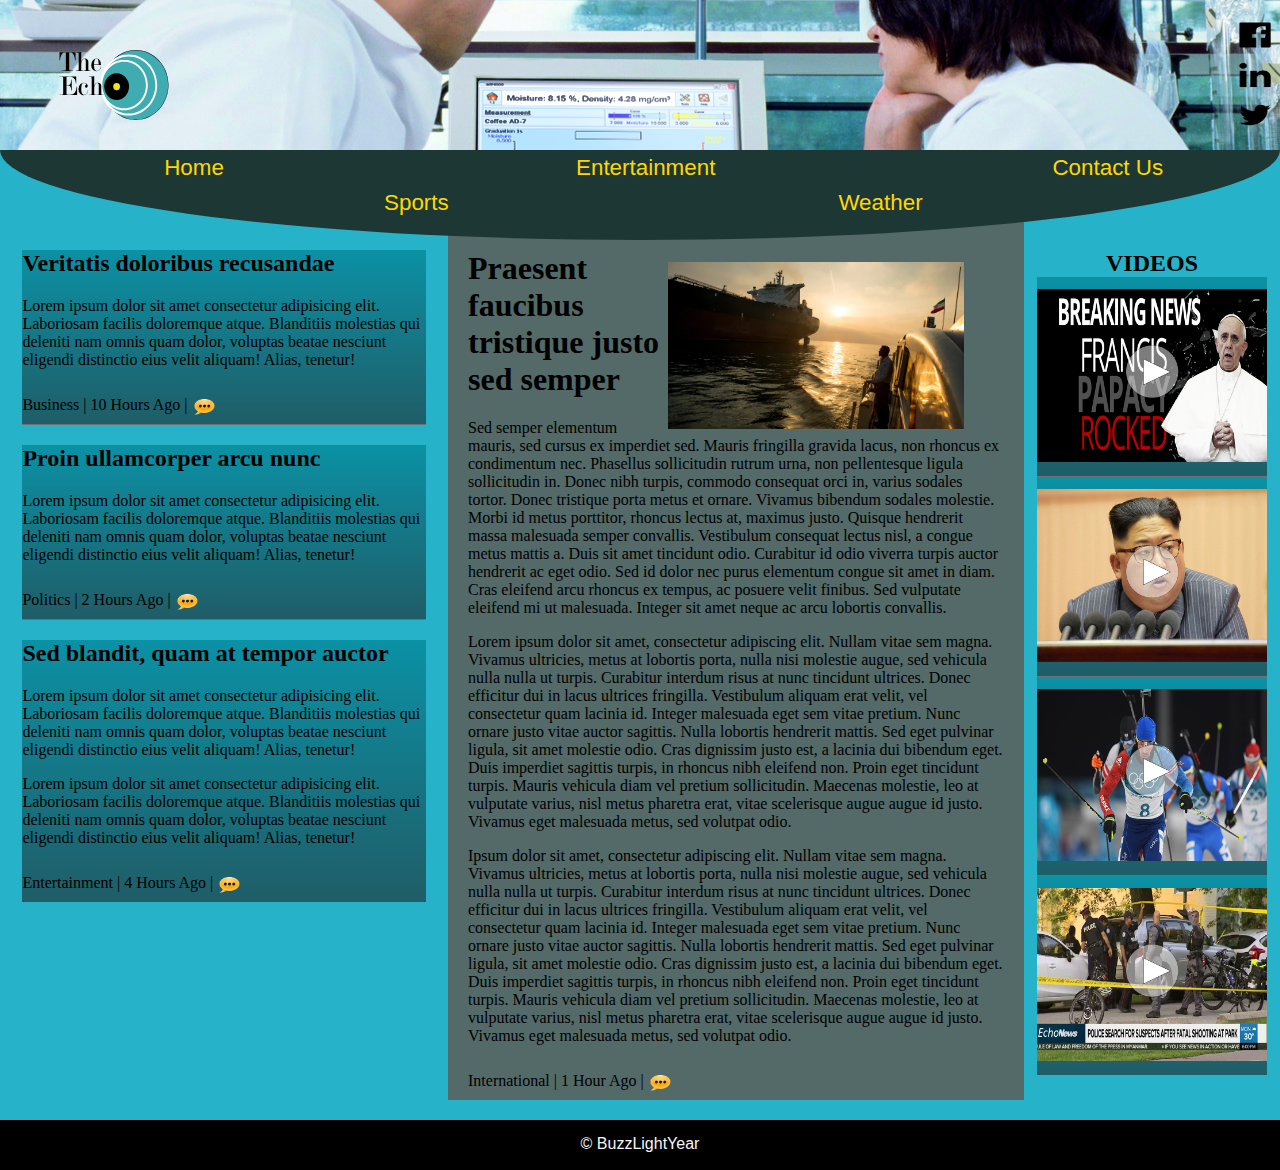
<file: index.html>
<!DOCTYPE html>
<html lang="en">
<head>
  <title>Project</title>
  <meta charset="UTF-8">
  <meta name="viewport" content="width=device-width, initial-scale=1.0">
  <meta http-equiv="X-UA-Compatible" content="ie=edge">
  <link rel="stylesheet" type="text/css" href="css/site.css">
  <link rel="stylesheet" href="https://use.fontawesome.com/releases/v5.4.1/css/all.css" integrity="sha384-5sAR7xN1Nv6T6+dT2mhtzEpVJvfS3NScPQTrOxhwjIuvcA67KV2R5Jz6kr4abQsz" crossorigin="anonymous">
  <script src="js/site.js"></script>

  <script src="https://ajax.googleapis.com/ajax/libs/jquery/2.1.1/jquery.min.js"></script>
</head>
<body>
  <header>
    <a href="">
      <div id="hammenu">
        <i class="fas fa-bars"></i>
        <div id="drpdwn">
          <a href="index.html">Home</a>
          <a href="sports.html">Sports</a>
          <a href="enter.html">Entertainment</a>
          <a href="weather.html">Weather</a>
          <a href="contact.html">Contact Us</a>
        </div>
      </div>
    </a>
    <img src="assets/mockup-bkgrd img.png" alt="bam">
    <a href="index.html"><img id="logo" src="assets/SVG/logosvg.svg" alt="bam" title="home"></a>
    <div id="social"> 
      <a href="" title="facebook"><img class="social" src="assets/facebook-256-black.png" alt="bam"></a>
      <a href="" title="linkedIn"><img class="social" src="assets/linkedin-256-black.png" alt="bam"></a>
      <a href="" title="twitter"><img class="social" src="assets/twitter-256-black.png" alt="bam"></a>
    </div>
  </header>
  <nav>
    <a class="navlinks" href="index.html">Home</a>
    <a class="navlinks" href="sports.html">Sports</a>
    <a class="navlinks" href="enter.html">Entertainment</a>
    <a class="navlinks" href="weather.html">Weather</a>
    <a class="navlinks" href="contact.html">Contact Us</a>
  </nav>
  <main id="main">
    <div id="otherNews">
      <div id="news1" class="otherNews">
        <h2>Veritatis doloribus recusandae</h2>
        <p>
          Lorem ipsum dolor sit amet consectetur adipisicing 
          elit. Laboriosam facilis doloremque atque. Blanditiis 
          molestias qui deleniti nam omnis quam dolor, voluptas 
          beatae nesciunt eligendi distinctio eius velit aliquam! 
          Alias, tenetur!
        </p>
        <span>Business | 10 Hours Ago |</span> 
          <a href=""><img class="comments" src="assets/if_talk_46906.png" alt="boom" title="comment"></a>
      </div>
      <div id="news2" class="otherNews">
        <h2>Proin ullamcorper arcu nunc</h2>
        <p>
          Lorem ipsum dolor sit amet consectetur adipisicing 
          elit. Laboriosam facilis doloremque atque. Blanditiis 
          molestias qui deleniti nam omnis quam dolor, voluptas 
          beatae nesciunt eligendi distinctio eius velit aliquam! 
          Alias, tenetur!
        </p>
            <span>Politics | 2 Hours Ago |</span> 
            <a href=""><img class="comments" src="assets/if_talk_46906.png" alt="boom" title="comment"></a>
      </div>
      <div id="news3" class="otherNews">
        <h2>Sed blandit, quam at tempor auctor</h2>
        <p>
          Lorem ipsum dolor sit amet consectetur adipisicing 
          elit. Laboriosam facilis doloremque atque. Blanditiis 
          molestias qui deleniti nam omnis quam dolor, voluptas 
          beatae nesciunt eligendi distinctio eius velit aliquam! 
          Alias, tenetur!
        </p>
        <p>
          Lorem ipsum dolor sit amet consectetur adipisicing 
          elit. Laboriosam facilis doloremque atque. Blanditiis 
          molestias qui deleniti nam omnis quam dolor, voluptas 
          beatae nesciunt eligendi distinctio eius velit aliquam! 
          Alias, tenetur!
        </p>
        <span>Entertainment | 4 Hours Ago |</span> 
        <a href=""><img class="comments" src="assets/if_talk_46906.png" alt="boom" title="comment"></a>
      </div>
    </div>
    <div id="headlineNews">
      <a id="hdlink" href="headline.html">
        <div id="hdlinediv">
          <figure>
            <img src="assets/headline_img.jpg" alt="boom">
          </figure>
          <h1>Praesent faucibus tristique justo sed semper</h1>
          <p>
            Sed semper elementum mauris, sed cursus ex 
            imperdiet sed. Mauris fringilla gravida lacus, 
            non rhoncus ex condimentum nec. Phasellus 
            sollicitudin rutrum urna, non pellentesque ligula 
            sollicitudin in. Donec nibh turpis, commodo 
            consequat orci in, varius sodales tortor. Donec 
            tristique porta metus et ornare. Vivamus bibendum 
            sodales molestie. Morbi id metus porttitor, 
            rhoncus lectus at, maximus justo. Quisque 
            hendrerit massa malesuada semper convallis. 
            Vestibulum consequat lectus nisl, a congue metus 
            mattis a. Duis sit amet tincidunt odio. Curabitur 
            id odio viverra turpis auctor hendrerit ac eget 
            odio. Sed id dolor nec purus elementum congue sit 
            amet in diam. Cras eleifend arcu rhoncus ex tempus, 
            ac posuere velit finibus. Sed vulputate eleifend 
            mi ut malesuada. Integer sit amet neque ac arcu 
            lobortis convallis.
          </p>
          <p>
            Lorem ipsum dolor sit amet, consectetur 
            adipiscing elit. Nullam vitae sem magna. 
            Vivamus ultricies, metus at lobortis porta, 
            nulla nisi molestie augue, sed vehicula nulla 
            nulla ut turpis. Curabitur interdum risus at nunc 
            tincidunt ultrices. Donec efficitur dui in lacus 
            ultrices fringilla. Vestibulum aliquam erat velit, 
            vel consectetur quam lacinia id. Integer malesuada 
            eget sem vitae pretium. Nunc ornare justo vitae 
            auctor sagittis. Nulla lobortis hendrerit mattis. 
            Sed eget pulvinar ligula, sit amet molestie odio. 
            Cras dignissim justo est, a lacinia dui bibendum 
            eget. Duis imperdiet sagittis turpis, in rhoncus 
            nibh eleifend non. Proin eget tincidunt turpis. 
            Mauris vehicula diam vel pretium sollicitudin. 
            Maecenas molestie, leo at vulputate varius, nisl 
            metus pharetra erat, vitae scelerisque augue 
            augue id justo. Vivamus eget malesuada metus, 
            sed volutpat odio.
          </p>
          <p>
            Ipsum dolor sit amet, consectetur 
            adipiscing elit. Nullam vitae sem magna. 
            Vivamus ultricies, metus at lobortis porta, 
            nulla nisi molestie augue, sed vehicula nulla 
            nulla ut turpis. Curabitur interdum risus at nunc 
            tincidunt ultrices. Donec efficitur dui in lacus 
            ultrices fringilla. Vestibulum aliquam erat velit, 
            vel consectetur quam lacinia id. Integer malesuada 
            eget sem vitae pretium. Nunc ornare justo vitae 
            auctor sagittis. Nulla lobortis hendrerit mattis. 
            Sed eget pulvinar ligula, sit amet molestie odio. 
            Cras dignissim justo est, a lacinia dui bibendum 
            eget. Duis imperdiet sagittis turpis, in rhoncus 
            nibh eleifend non. Proin eget tincidunt turpis. 
            Mauris vehicula diam vel pretium sollicitudin. 
            Maecenas molestie, leo at vulputate varius, nisl 
            metus pharetra erat, vitae scelerisque augue 
            augue id justo. Vivamus eget malesuada metus, 
            sed volutpat odio.
            </p>
          <span>International | 1 Hour Ago |</span> 
              <a href=""><img class="comments" src="assets/if_talk_46906.png" alt="boom" title="comment"></a>
        </div>
      </a>
    </div>
    <div id="videos">
      <h2>VIDEOS</h2>
      <a href="">
        <div id="vid1" class="otherNews">
          <img src="assets/vid1.png" alt="boom">
        </div>
      </a>
      <a href="">
        <div id="vid2" class="otherNews">
          <img src="assets/vid2.png" alt="boom">
        </div>
      </a>
      <a href="">
        <div id="vid3" class="otherNews">
          <img src="assets/vid3.png" alt="boom">
        </div>
      </a>
      <a href="https://toronto.citynews.ca/video/2018/09/03/fatal-park-shooting-highlights-torontos-ongoing-gun-problem/">
        <div id="vid4" class="otherNews">
          <img src="assets/vid4.png" alt="boom">
        </div>
      </a>
    </div>
  </main>
  <footer id="footer">&copy; BuzzLightYear</footer>
</body>
</html>
</file>
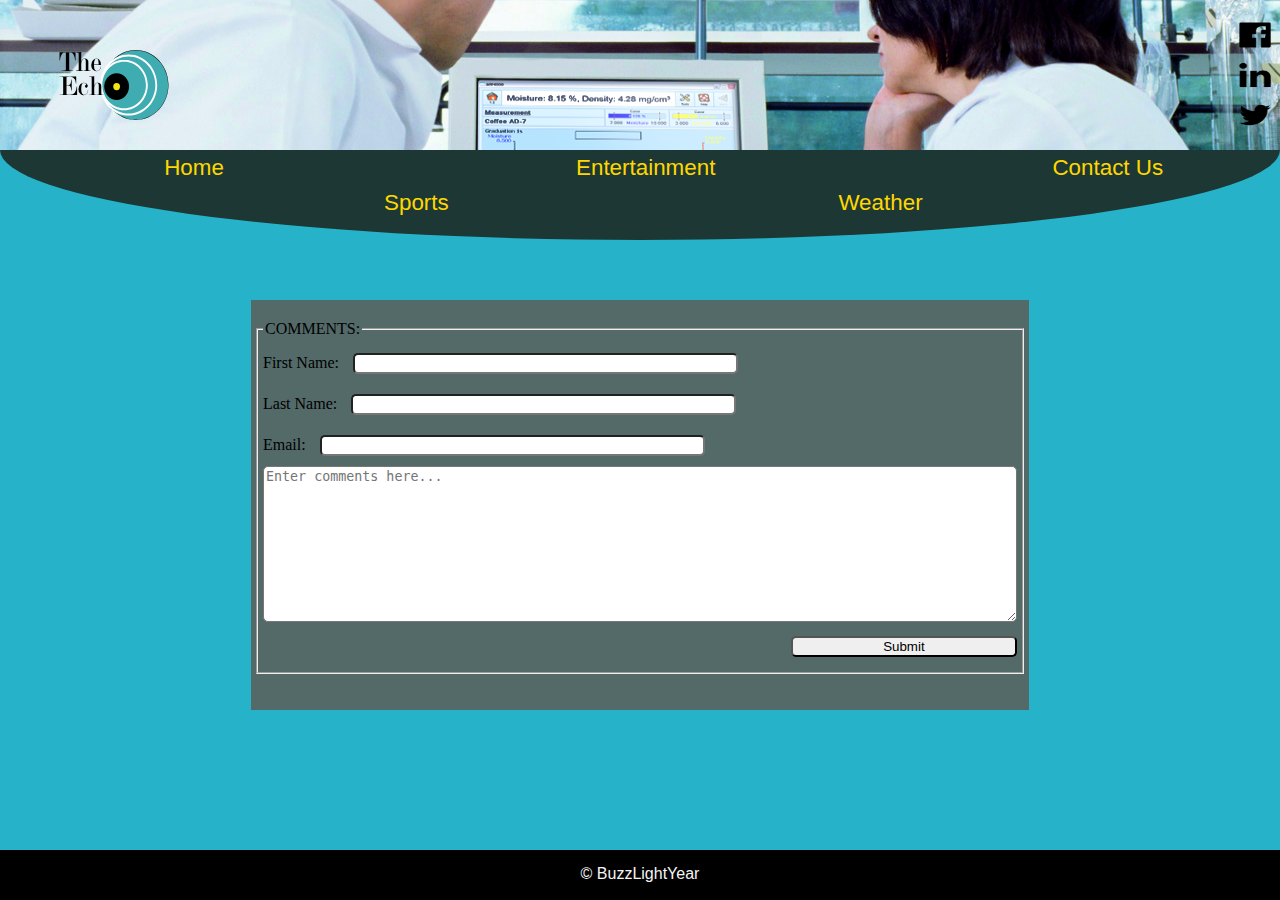
<file: contact.html>
<!DOCTYPE html>
<html lang="en">
<head>
  <meta charset="UTF-8">
  <meta name="viewport" content="width=device-width, initial-scale=1.0">
  <meta http-equiv="X-UA-Compatible" content="ie=edge">
  <link rel="stylesheet" type="text/css" href="css/site.css">
  <script src="js/site.js"></script>
  <link rel="stylesheet" href="https://use.fontawesome.com/releases/v5.4.1/css/all.css" integrity="sha384-5sAR7xN1Nv6T6+dT2mhtzEpVJvfS3NScPQTrOxhwjIuvcA67KV2R5Jz6kr4abQsz" crossorigin="anonymous">
  <script src="https://ajax.googleapis.com/ajax/libs/jquery/2.1.1/jquery.min.js"></script>
  <title>Contact Us</title>
</head>
<body>
  <header>
    <a href="">
      <div id="hammenu">
        <i class="fas fa-bars"></i>
        <div id="drpdwn">
          <a href="index.html">Home</a>
          <a href="sports.html">Sports</a>
          <a href="enter.html">Entertainment</a>
          <a href="weather.html">Weather</a>
          <a href="contact.html">Contact Us</a>
        </div>
      </div>
    </a>
    <img src="assets/mockup-bkgrd img.png" alt="bam">
    <a href="index.html"><img id="logo" src="assets/SVG/logosvg.svg" alt="bam" title="home"></a>
    <div id="social"> 
      <a href=""><img class="social" src="assets/facebook-256-black.png" alt="bam"></a>
      <a href=""><img class="social" src="assets/linkedin-256-black.png" alt="bam"></a>
      <a href=""><img class="social" src="assets/twitter-256-black.png" alt="bam"></a>
    </div>
  </header>
  <nav>
      <a class="navlinks" href="index.html">Home</a>
      <a class="navlinks" href="sports.html">Sports</a>
      <a class="navlinks" href="enter.html">Entertainment</a>
      <a class="navlinks" href="weather.html">Weather</a>
      <a class="navlinks" href="contact.html">Contact Us</a>
  </nav>
  <main id="main">
    <div id="formdiv">
      <fieldset>
        <legend>COMMENTS:</legend>
        <form>
            <label for="fname">First Name:</label>
            <input type="text" name="fname" id="fname"><br>
            <label for="lname">Last Name:</label>
            <input type="text" name="lname" id="lname"><br>
            <label for="email">Email:</label>
            <input type="email" name="email" id="email"><br>
            <textarea name="comment" id="comment" rows="10" placeholder="Enter comments here..."></textarea>
            <input id="button" type="button" value="Submit">
        </form>
      </fieldset>
    </div>
  </main>
  <footer id="footer">&copy; BuzzLightYear</footer>
</body>
</html>
</file>
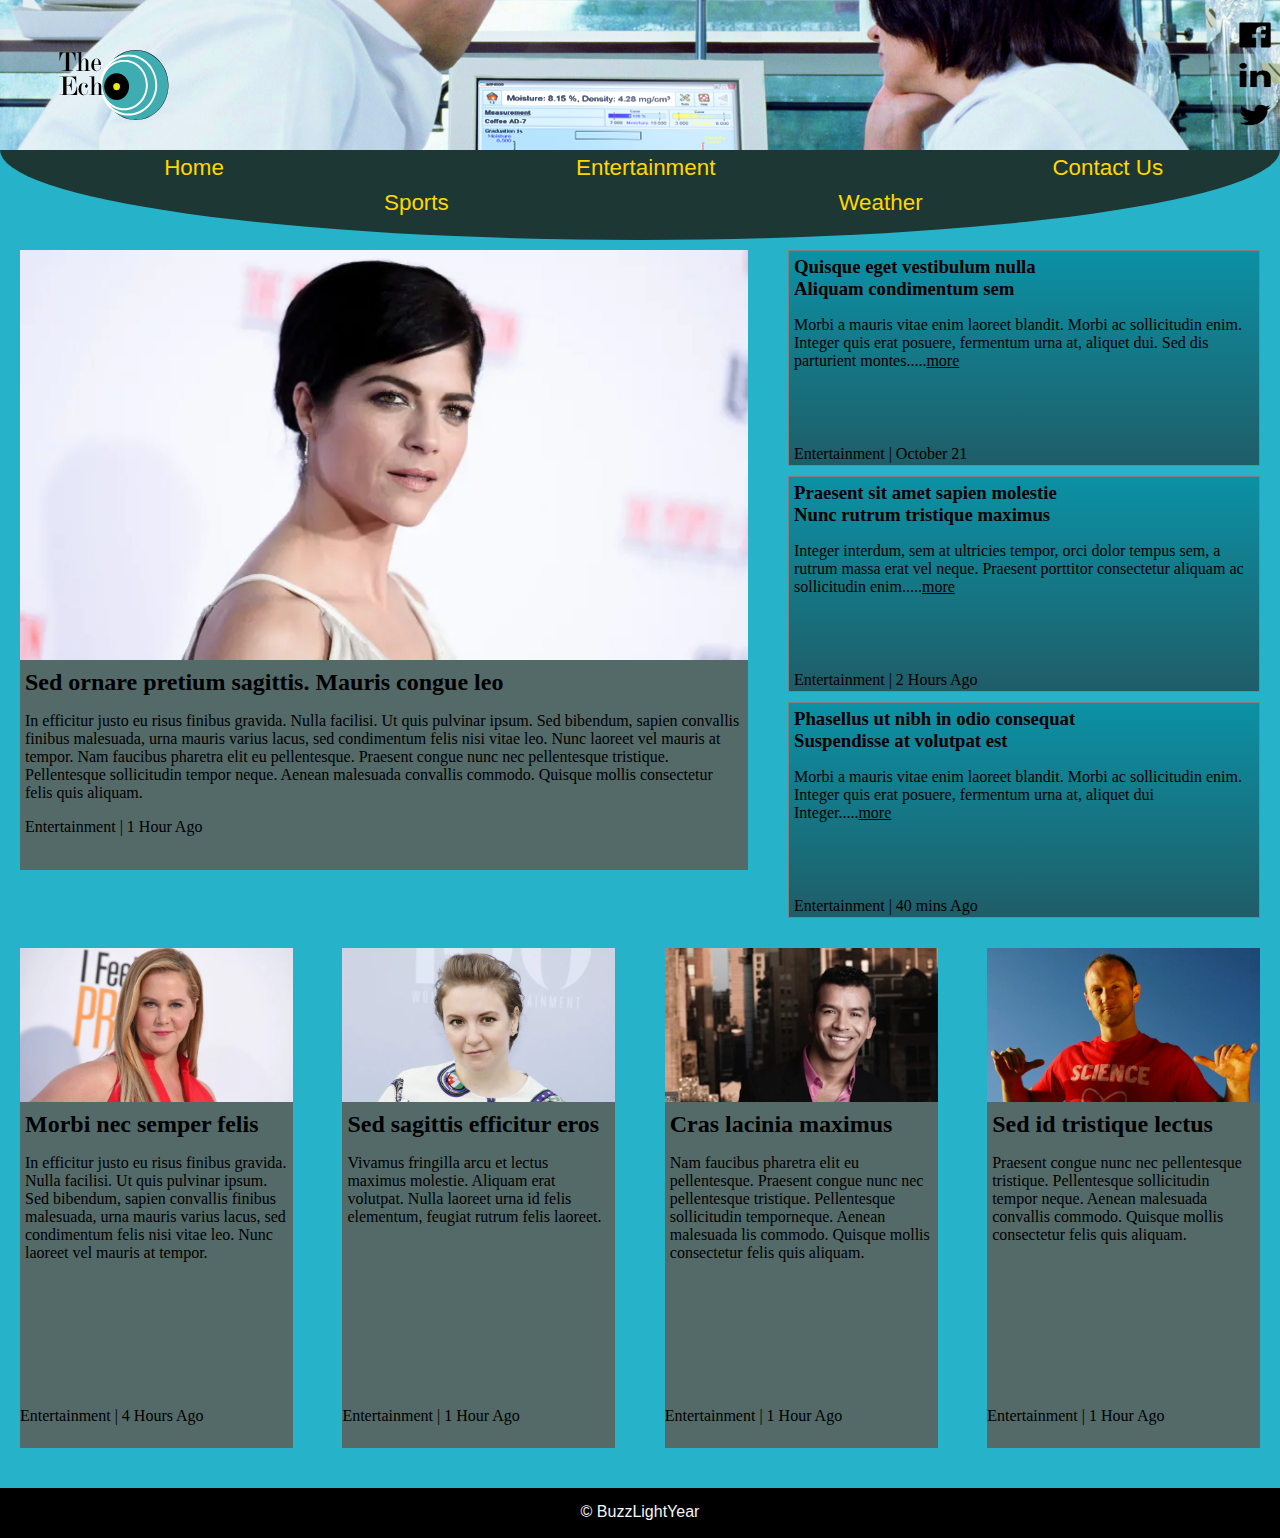
<file: enter.html>
<!DOCTYPE html>
<html lang="en">
<head>
  <title>Entertainment</title>
  <meta charset="UTF-8">
  <meta name="viewport" content="width=device-width, initial-scale=1.0">
  <meta http-equiv="X-UA-Compatible" content="ie=edge">
  <link rel="stylesheet" type="text/css" href="css/site.css">
  <link rel="stylesheet" href="https://use.fontawesome.com/releases/v5.4.1/css/all.css" integrity="sha384-5sAR7xN1Nv6T6+dT2mhtzEpVJvfS3NScPQTrOxhwjIuvcA67KV2R5Jz6kr4abQsz" crossorigin="anonymous">
  <script src="js/site.js"></script>

  <script src="https://ajax.googleapis.com/ajax/libs/jquery/2.1.1/jquery.min.js"></script>
</head>
<body>
  <header>
    <a href="">
      <div id="hammenu">
        <i class="fas fa-bars"></i>
        <div id="drpdwn">
          <a href="index.html">Home</a>
          <a href="sports.html">Sports</a>
          <a href="enter.html">Entertainment</a>
          <a href="weather.html">Weather</a>
          <a href="contact.html">Contact Us</a>
        </div>
      </div>
    </a>
    <img src="assets/mockup-bkgrd img.png" alt="bam">
    <a href="index.html"><img id="logo" src="assets/SVG/logosvg.svg" alt="bam" title="home"></a>
    <div id="social"> 
      <a href=""><img class="social" src="assets/facebook-256-black.png" alt="bam"></a>
      <a href=""><img class="social" src="assets/linkedin-256-black.png" alt="bam"></a>
      <a href=""><img class="social" src="assets/twitter-256-black.png" alt="bam"></a>
    </div>
  </header>
  <nav>
    <a class="navlinks" href="index.html">Home</a>
    <a class="navlinks" href="sports.html">Sports</a>
    <a class="navlinks" href="enter.html">Entertainment</a>
    <a class="navlinks" href="weather.html">Weather</a>
    <a class="navlinks" href="contact.html">Contact Us</a>
  </nav>
  <main id="main">
    <div id="mainPoster">
      <img src="assets/mainPoster.jpg" alt="boom">
      <div id="textdiv">
        <h2>Sed ornare pretium sagittis. Mauris congue leo</h2>
        <p>
          In efficitur justo eu risus finibus gravida. Nulla 
          facilisi. Ut quis pulvinar ipsum. Sed bibendum, 
          sapien convallis finibus malesuada, urna mauris 
          varius lacus, sed condimentum felis nisi vitae leo.
          Nunc laoreet vel mauris at tempor. Nam faucibus 
          pharetra elit eu pellentesque. Praesent congue nunc nec 
          pellentesque tristique. Pellentesque sollicitudin tempor 
          neque. Aenean malesuada convallis commodo. Quisque mollis consectetur felis quis 
          aliquam.
        </p>
        <p>Entertainment | 1 Hour Ago</p>
      </div>
    </div>
    <div id="topright">
      <div class="titbits">
        <h3>Quisque eget vestibulum nulla<br>Aliquam condimentum sem</h3>
        <p>
          Morbi a mauris vitae enim laoreet blandit. Morbi ac sollicitudin 
          enim. Integer quis erat posuere, fermentum urna at, aliquet dui. 
          Sed dis parturient montes.....<a href=""><span>more</span></a>
        </p>
        <br>
        <p class="footnote">Entertainment | October 21</p>
      </div>
      <div class="titbits">
        <h3>Praesent sit amet sapien molestie<br>Nunc rutrum tristique maximus</h3>
        <p>
            Integer interdum, sem at ultricies tempor, orci 
            dolor tempus sem, a rutrum massa erat vel neque. 
            Praesent porttitor consectetur aliquam ac 
            sollicitudin enim.....<a href=""><span>more</span></a>
        </p>
        <br>
        <p class="footnote">Entertainment | 2 Hours Ago</p>
      </div>
      <div class="titbits">
        <h3>Phasellus ut nibh in odio consequat<br>Suspendisse at volutpat est</h3>
        <p>
          Morbi a mauris vitae enim laoreet blandit. Morbi ac sollicitudin 
          enim. Integer quis erat posuere, fermentum urna at, 
          aliquet dui Integer.....<a href=""><span>more</span></a>
        </p>
        <br>
        <p class="footnote">Entertainment | 40 mins Ago</p>
      </div>
    </div>
    <div id="middiv">
      <div class="poster">
        <img src="assets/enterImg1.jpg" alt="boom">
        <div class="story">
          <h2>Morbi nec semper felis</h2>
          <p>
            In efficitur justo eu risus finibus gravida. Nulla 
            facilisi. Ut quis pulvinar ipsum. Sed bibendum, 
            sapien convallis finibus malesuada, urna mauris 
            varius lacus, sed condimentum felis nisi vitae leo.
            Nunc laoreet vel mauris at tempor.
          </p>
        </div>
        <p>Entertainment | 4 Hours Ago</p>
      </div>
      <div class="poster">
        <img src="assets/enterImg2.jpg" alt="boom">
        <div class="story">
          <h2>Sed sagittis efficitur eros</h2>
          <p>
              Vivamus fringilla arcu et lectus maximus molestie. 
              Aliquam erat volutpat. Nulla laoreet urna id felis 
              elementum, feugiat rutrum felis laoreet.
          </p>
          </div>
          <p>Entertainment | 1 Hour Ago</p>
      </div>
      <div class="poster">
        <img src="assets/enterImg3.jpg" alt="boom">
        <div class="story">
          <h2>Cras lacinia maximus</h2>
          <p>
            Nam faucibus pharetra elit eu pellentesque. 
            Praesent congue nunc nec pellentesque tristique. 
            Pellentesque sollicitudin temporneque. Aenean malesuada 
            lis commodo. Quisque mollis consectetur felis quis 
            aliquam.
          </p>
        </div>
        <p>Entertainment | 1 Hour Ago</p>
      </div>
      <div class="poster">
        <img src="assets/enterImg4.jpg" alt="boom">
        <div class="story">
          <h2>Sed id tristique lectus</h2>
          <p>
            Praesent congue nunc nec 
            pellentesque tristique. Pellentesque sollicitudin tempor 
            neque. Aenean malesuada convallis commodo. Quisque mollis consectetur felis quis 
            aliquam.
          </p>
        </div>
        <p>Entertainment | 1 Hour Ago</p>
      </div>
    </div>
  </main>
  <footer id="footer">&copy; BuzzLightYear</footer>
</body>
</html>
</file>
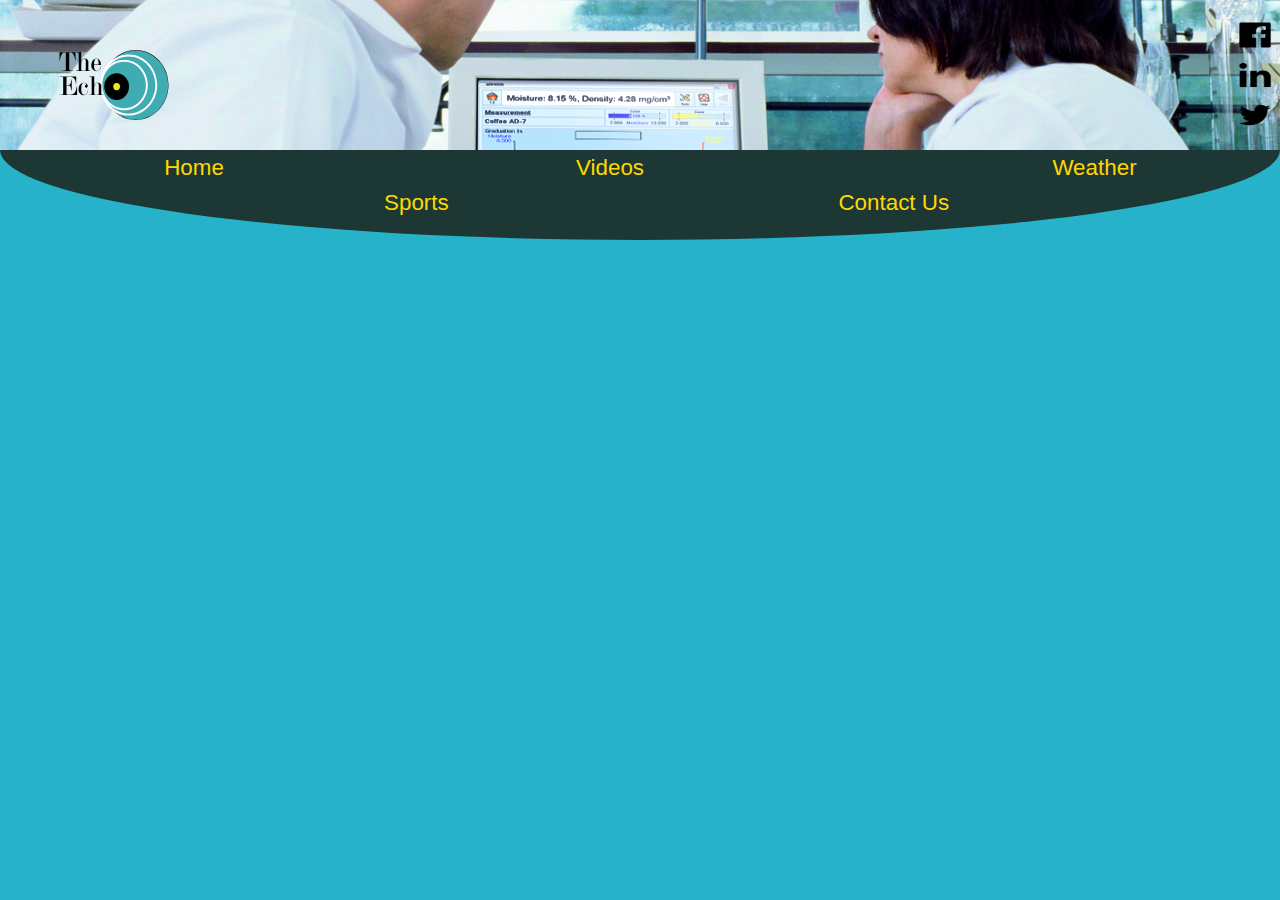
<file: header.html>
<!DOCTYPE html>
<html lang="en">
<head>
  <title>HeaderFooter</title>
  <meta charset="UTF-8">
  <meta name="viewport" content="width=device-width, initial-scale=1.0">
  <meta http-equiv="X-UA-Compatible" content="ie=edge">
  <link rel="stylesheet" type="text/css" href="css/site.css">
  <link rel="stylesheet" href="https://use.fontawesome.com/releases/v5.4.1/css/all.css" integrity="sha384-5sAR7xN1Nv6T6+dT2mhtzEpVJvfS3NScPQTrOxhwjIuvcA67KV2R5Jz6kr4abQsz" crossorigin="anonymous">
  <script src="js/site.js"></script>
  <script src="https://ajax.googleapis.com/ajax/libs/jquery/2.1.1/jquery.min.js"></script>
</head>
<body>
    <header>
      <a href="">
        <div id="hammenu">
          <i class="fas fa-bars"></i>
          <div id="drpdwn">
              <a href="Home">Home</a>
              <a href="Sports">Sports</a>
              <a href="Videos">Videos</a>
              <a href="ContactUs">Contact Us</a>
              <a href="Weather">Weather</a>
          </div>
        </div>
      </a>
      <img src="assets/mockup-bkgrd img.png" alt="bam">
      <img id="logo" src="assets/SVG/logosvg.svg" alt="bam">
      <div id="social"> 
        <a href=""><img class="social" src="assets/facebook-256-black.png" alt="bam"></a>
        <a href=""><img class="social" src="assets/linkedin-256-black.png" alt="bam"></a>
        <a href=""><img class="social" src="assets/twitter-256-black.png" alt="bam"></a>
      </div>
    </header>
    <nav>
      <a class="navlinks" href="Home">Home</a>
      <a class="navlinks" href="Sports">Sports</a>
      <a class="navlinks" href="Videos">Videos</a>
      <a class="navlinks" href="ContactUs.html">Contact Us</a>
      <a class="navlinks" href="Weather">Weather</a>
    </nav>
  </body>
  </html>
</file>
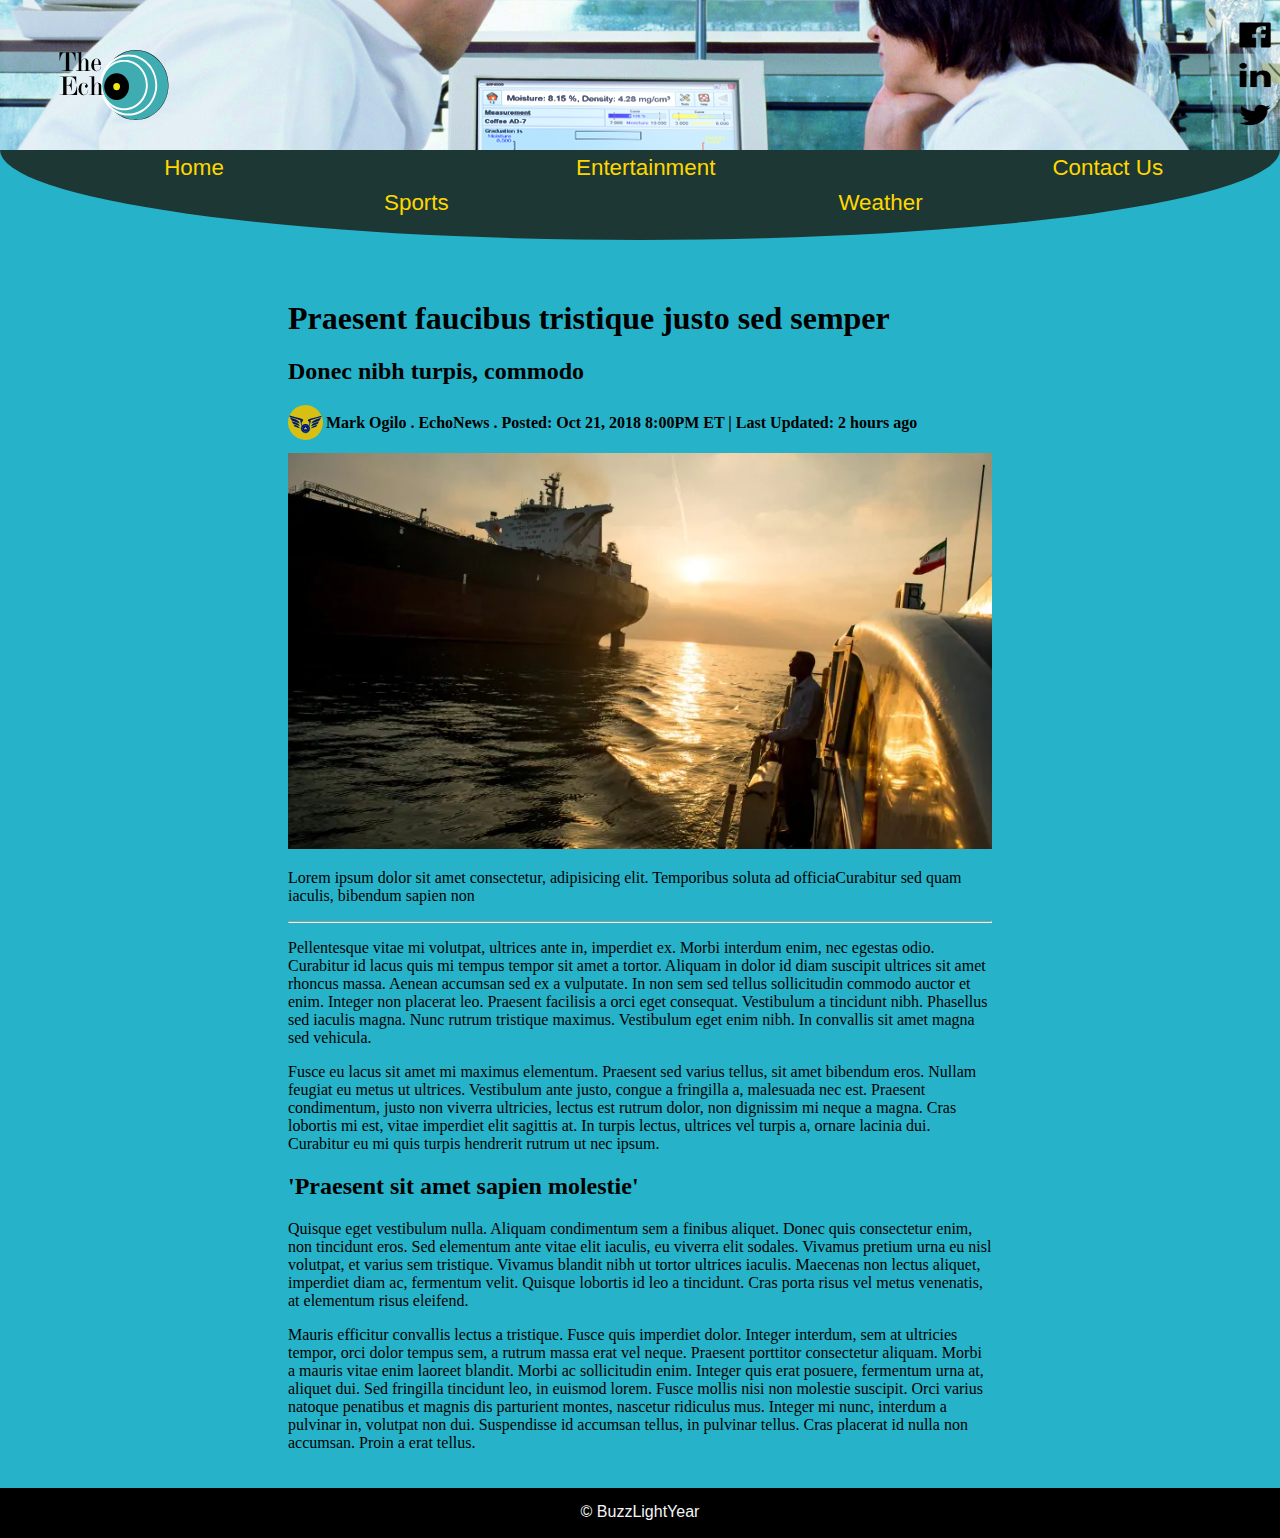
<file: headline.html>
<!DOCTYPE html>
<html lang="en">
<head>
  <title>HeaderLine</title>
  <meta charset="UTF-8">
  <meta name="viewport" content="width=device-width, initial-scale=1.0">
  <meta http-equiv="X-UA-Compatible" content="ie=edge">
  <link rel="stylesheet" type="text/css" href="css/site.css">
  <link rel="stylesheet" href="https://use.fontawesome.com/releases/v5.4.1/css/all.css" integrity="sha384-5sAR7xN1Nv6T6+dT2mhtzEpVJvfS3NScPQTrOxhwjIuvcA67KV2R5Jz6kr4abQsz" crossorigin="anonymous">
  <script src="js/site.js"></script>
  <script src="https://ajax.googleapis.com/ajax/libs/jquery/2.1.1/jquery.min.js"></script>
</head>
<body>
    <header>
      <a href="">
        <div id="hammenu">
          <i class="fas fa-bars"></i>
          <div id="drpdwn">
            <a href="index.html">Home</a>
            <a href="sports.html">Sports</a>
            <a href="enter.html">Entertainment</a>
            <a href="weather.html">Weather</a>
            <a href="contact.html">Contact Us</a>
          </div>
        </div>
      </a>
      <img src="assets/mockup-bkgrd img.png" alt="bam">
      <img id="logo" src="assets/SVG/logosvg.svg" alt="bam">
      <div id="social"> 
        <a href=""><img class="social" src="assets/facebook-256-black.png" alt="bam"></a>
        <a href=""><img class="social" src="assets/linkedin-256-black.png" alt="bam"></a>
        <a href=""><img class="social" src="assets/twitter-256-black.png" alt="bam"></a>
      </div>
    </header>
    <nav>
        <a class="navlinks" href="index.html">Home</a>
        <a class="navlinks" href="sports.html">Sports</a>
        <a class="navlinks" href="enter.html">Entertainment</a>
        <a class="navlinks" href="weather.html">Weather</a>
        <a class="navlinks" href="contact.html">Contact Us</a>
    </nav>
  </body>
  <main id="main">
    <div id="hddiv">
      <h1>Praesent faucibus tristique justo sed semper</h1>
      <h2>Donec nibh turpis, commodo</h2>
      <div id="hdimgdiv">
          <img src="assets/SVG/wings.svg" alt="boom">
      </div>
      <div id="hdh4">
        <h4>Mark Ogilo . EchoNews . Posted: Oct 21, 2018 8:00PM ET | Last Updated: 2 hours ago</h4>
      </div>
      <img id="hdimg" src="assets/headline_img.jpg" alt="boom">
      <p>Lorem ipsum dolor sit amet consectetur, adipisicing 
        elit. Temporibus soluta ad officiaCurabitur sed quam 
        iaculis, bibendum sapien non
      </p>
      <hr>
      <p>
        Pellentesque vitae mi volutpat, 
        ultrices ante in, imperdiet ex. Morbi 
        interdum enim, nec egestas odio. Curabitur 
        id lacus quis mi tempus tempor sit amet a 
        tortor. Aliquam in dolor id diam suscipit 
        ultrices sit amet rhoncus massa. Aenean 
        accumsan sed ex a vulputate. In non sem sed 
        tellus sollicitudin commodo auctor et enim. 
        Integer non placerat leo. Praesent facilisis a 
        orci eget consequat. Vestibulum a tincidunt 
        nibh. Phasellus sed iaculis magna. Nunc 
        rutrum tristique maximus. Vestibulum eget 
        enim nibh. In convallis sit amet magna sed 
        vehicula.
      </p>
      <p>
        Fusce eu lacus sit amet mi maximus 
        elementum. Praesent sed varius tellus, 
        sit amet bibendum eros. Nullam feugiat eu 
        metus ut ultrices. Vestibulum ante justo, 
        congue a fringilla a, malesuada nec est. 
        Praesent condimentum, justo non viverra 
        ultricies, lectus est rutrum dolor, non 
        dignissim mi neque a magna. Cras lobortis 
        mi est, vitae imperdiet elit sagittis at. 
        In turpis lectus, ultrices vel turpis a, 
        ornare lacinia dui. Curabitur eu mi quis 
        turpis hendrerit rutrum ut nec ipsum.
      </p>
      <h2>'Praesent sit amet sapien molestie'</h2>
      <p>
        Quisque eget vestibulum nulla. Aliquam 
        condimentum sem a finibus aliquet. Donec 
        quis consectetur enim, non tincidunt eros. 
        Sed elementum ante vitae elit iaculis, eu 
        viverra elit sodales. Vivamus pretium urna 
        eu nisl volutpat, et varius sem tristique. 
        Vivamus blandit nibh ut tortor ultrices 
        iaculis. Maecenas non lectus aliquet, 
        imperdiet diam ac, fermentum velit. Quisque 
        lobortis id leo a tincidunt. Cras porta risus 
        vel metus venenatis, at elementum risus 
        eleifend.
      </p>
      <p>
        Mauris efficitur convallis lectus a 
        tristique. Fusce quis imperdiet dolor. 
        Integer interdum, sem at ultricies 
        tempor, orci dolor tempus sem, a rutrum 
        massa erat vel neque. Praesent porttitor 
        consectetur aliquam. Morbi a mauris vitae enim 
        laoreet blandit. Morbi ac sollicitudin enim. 
        Integer quis erat posuere, fermentum urna at, 
        aliquet dui. Sed fringilla tincidunt leo, in 
        euismod lorem. Fusce mollis nisi non molestie 
        suscipit. Orci varius natoque penatibus et 
        magnis dis parturient montes, nascetur ridiculus 
        mus. Integer mi nunc, interdum a pulvinar in,
        volutpat non dui. Suspendisse id accumsan tellus, 
        in pulvinar tellus. Cras placerat id nulla non 
        accumsan. Proin a erat tellus.
      </p>
    </div>
  </main>
  <footer id="footer">&copy; BuzzLightYear</footer>
  </html>
</file>
<file: css/site.css>
a
{
  text-decoration: none;
}
body
{
  width: 100%;
  background: #26B3C9;
  margin: 0;
}
#footer
{
  position: absolute;
  top: 850px;
  width: 100%;
  min-height: 35px;
  background: black;
  color: whitesmoke;
  text-align: center;
  padding-top: 15px;
  font-family: 'Segoe UI', Tahoma, Geneva, Verdana, sans-serif;
}
#formdiv
{
  margin: 0 auto;
  width: 60%;
  margin-top: 150px;
  background: #536A69;
  height: 400px;
  padding: 5px;
}
  fieldset
  {
    margin: 0;
    margin-top: 15px;
    padding: 5px;
  }
  form input
  {
    width: 50%;
    border-radius: 5px;
    margin: 10px;
  }
  #button
  {
    float: right;
    width: 30%;
    margin-right: 0;
  }
  textarea
  {
    box-sizing: border-box;
    width: 100%;
    border-radius: 5px;
  }
#hddiv
{
  margin: 0 auto;
  margin-top: 150px;
  min-height: 400px;
  width: 55%;
}
  #hdimgdiv img
  {
    width: 35px;
  }
  #hddiv div
  {
    min-height: 10px;
  }
  #hdimgdiv
  {
    float: left;
  }
  #hdh4
  {
    float: left;
    width: 90%;
    margin-top: -13px;
    margin-left: 3px;
  }
  #hdimg
  {
    width: 100%;
    margin: 0 auto;
  }
  #headlineNews
  {
    position: absolute;
    left:35%;
    width:45%;
    background: #536A69;
    padding: 10px 0;
    min-height: 600px;
  }
    #hdlink
    {
      text-decoration: none;
      color: black;
    }
    #headlineNews:hover
    {
      border: 2px solid blue;
    }
    #hdlinediv
    {
      margin: 0 20px;
      margin-top: 90px;
    }
    figure img
    {
      margin-top: 12px;
      float: right;
      width: 65%;
    }
header
{
  position: relative;
  width: 100%;
  height: 150px;
  background: blue;
  text-align: center;
  z-index: 2;
}
  #logo
  {
    position: absolute;
    top: 50px;
    left: calc(5% - 25px);
    width: 150px;
    height: 70px;
  }
header img
{
  width: 100%;
  height: 150px;
}
  #social
  {
    position: absolute;
    top: 15px;
    right: 0;
    /* left: calc(100% - 55px); */
    width: fit-content;
    min-height: 15px;
    /* text-align: center; */
  }
  .social
  {
    width: 50px;
    height: 40px;
    margin: 0 auto;
    display: block;
  }
  #hammenu
  {
    display: none;
    padding: 0 11px;
    position: absolute;
  }
    #drpdwn
    {
      display: none;
      position: absolute;
      background-color: #f1f1f1;
      min-width: 160px;
      box-shadow: 0px 8px 16px 0px rgba(0,0,0,0.2);
      background: #1D3834;
    }
    #drpdwn a
    {
      display: block;
      color: gold;
      font-size: 0.9em;
    }
main
{
  position: absolute;
  top: 150px;
  width: 100%;
  min-height: 400px;
}
#mainPoster
{
  margin: 0 20px;
  margin-top: 100px;
  margin-bottom: 20px;
  float: left;
  width: calc(60% - 40px);
  min-height: 620px;
  background: #536A69;
}
#mainPoster img
{
  width: 100%;
  min-height: 350px;
}
#mainPoster h2
{
  margin: 0;
}
  #textdiv
  {
    padding: 5px;
  }
nav
{
  position: absolute;
  width: 100%;
  height: 180px;
  z-index: 1;
  background: #1D3834;
  border-top-left-radius: 50%;
  border-top-right-radius: 50%;
  border-bottom-left-radius: 50%;
  border-bottom-right-radius: 50%;
  top: 60px;
  text-align: center;
  padding: 0;
}
  .navlinks
  {
    position: absolute;
    top: 95px;
    font-family: 'Segoe UI', Tahoma, Geneva, Verdana, sans-serif;
    font-size: 1.4em;
    color: gold;
  }
  .navlinks:hover
  {
    border-bottom: 2px solid gold;
  }
  nav a:nth-child(1)
  {
    left: calc(14% - 15px);
  }
  nav a:nth-child(2)
  {
    left: 30%;
    top: 130px;
  }
  nav a:nth-child(3)
  {
    left: 45%;
  }
  nav a:nth-child(4)
  {
    left: 65.5%;
    top: 130px;
  }
  nav a:nth-child(5)
  {
    left: calc(83% - 10px);
  }
#otherNews
{
  position: absolute;
  width: 35%;
  min-height: 600px;
}
  .otherNews
  {
    margin: 0 auto;
    padding-bottom: 10px;
    width: 90%;
    min-height: 100px;
    border-bottom: 1px solid #707070;
    background: linear-gradient(rgb(11, 145, 165), rgb(31, 93, 103));
  }
  .otherNews:hover
  {
    border-bottom: none;
    border: 2px solid blue !important;
  }
  .comments
  {
    position: relative;
    bottom: -9px;
    width: 25px;
    cursor: pointer;
  }
  #news1
  {
    margin-top: 100px;
  }
  #news3
  {
    border-bottom: none;
  }
#videos
{
  position: absolute;
  left:80%;
  width: 20%;
  min-height: 600px;
  text-align: center;
}
#videos img
{
  width: 100%;
  margin: 0 auto;
  margin-top: 12px;
}
  #videos h2
  {
    margin: 0 8px;
    margin-top: 100px;
  }
  #vid4
  {
    border-bottom: none;
  }
#topright
{
  margin: 0 20px;
  margin-top: 100px;
  margin-bottom: 20px;
  float: right;
  width: calc(40% - 40px);
  min-height: 600px;
}
.footnote
{
  position: absolute; 
  margin-bottom: 2px;
  bottom: 0px;
}
.titbits
{
  position: relative;
  width: calc(100% - 12px);
  min-height: 204px;
  padding: 5px;
  margin-bottom: 10px;
  border: 1px solid gray;
  background: linear-gradient(rgb(11, 145, 165), rgb(31, 93, 103));
}
.titbits:hover
{
  border: 2px solid blue;
}
.titbits h3
{
  margin: 0;
}
.titbits a
{
  color: black;
  text-decoration: underline;
}
#middiv
{
  clear: both;
  margin: 20px;
  width: calc(100%- 40px);
  min-height: 500px;
}
.poster
{
  float: left;
  width: 22%;
  min-height: 500px;
  margin-right: 4%;
  background: #536A69;
}
.poster:nth-child(4)
{
  margin-right: 0;
}
.poster img
{
  width: 100%;
  min-height: 150px;
}
.poster h2
{
  margin: 0;
}
  .story
  {
    padding: 5px;
    height: 275px;
  }
  .para
  {
    padding: 5px;
    height: 10px;
  }
@media screen and (max-width: 810px)
{
  #headlineNews
  {
    position: static;
    width: 100%;
  }
  #otherNews
  {
    position: static;
    width: 100%;
  }
  #videos
  {
    position: static;
    width: 100%;
  }
  #hddiv
  {
    width: calc(100% - 40px);
  }
  #hdh4
  {
    float: left;
    width: 85%;
    margin-top: -18px; 
  }
  #formdiv
  {
    margin: 0 auto;
    width: 60%;
    margin-top: 50px;
    background: #536A69;
    height: 400px;
    padding: 5px;
  }
  #videos h2
  {
    margin-top: 15px;
  }
  #headlineNews
  {
    padding-top: 0;
  }
  #news1
    {
      margin-top: 0;
    }
  #hdlinediv
  {
    margin-top: -6px;
  }
  #social
  {
    top: 30px;
  }
  #hammenu
  {
    right: 0;
    display: block;
    font-size: 2em;
  }
    i
    {
      color: rgb(57, 143, 148);
    }
  #hammenu :hover
  {
    color: #26B3C9;
  }
  #hammenu:hover #drpdwn
  {
    display: block;
    left: calc(100% - 180px);
    top: 4px;
    z-index: 10;
  }
  nav
  {
    display: none;
  }

  #mainPoster
  {
    clear: both;
    margin-top: 50px;
    width: calc(100% - 40px);
  }
  #topright
  {
    clear: both;
    width: calc(100% - 40px);
    margin-top: 0;
    margin-bottom: 30px;
  }
  #middiv
  {
    clear: both;
    margin: 20px;
    width: calc(100%- 40px);
    height: 600px;
    background: aqua;
  }
  .poster
  {
    clear: both;
    width: 100%;
    margin: 0;
    margin-bottom: 20px;
  }
  .para
  {
    height: 30px;
  }
}
</file>
